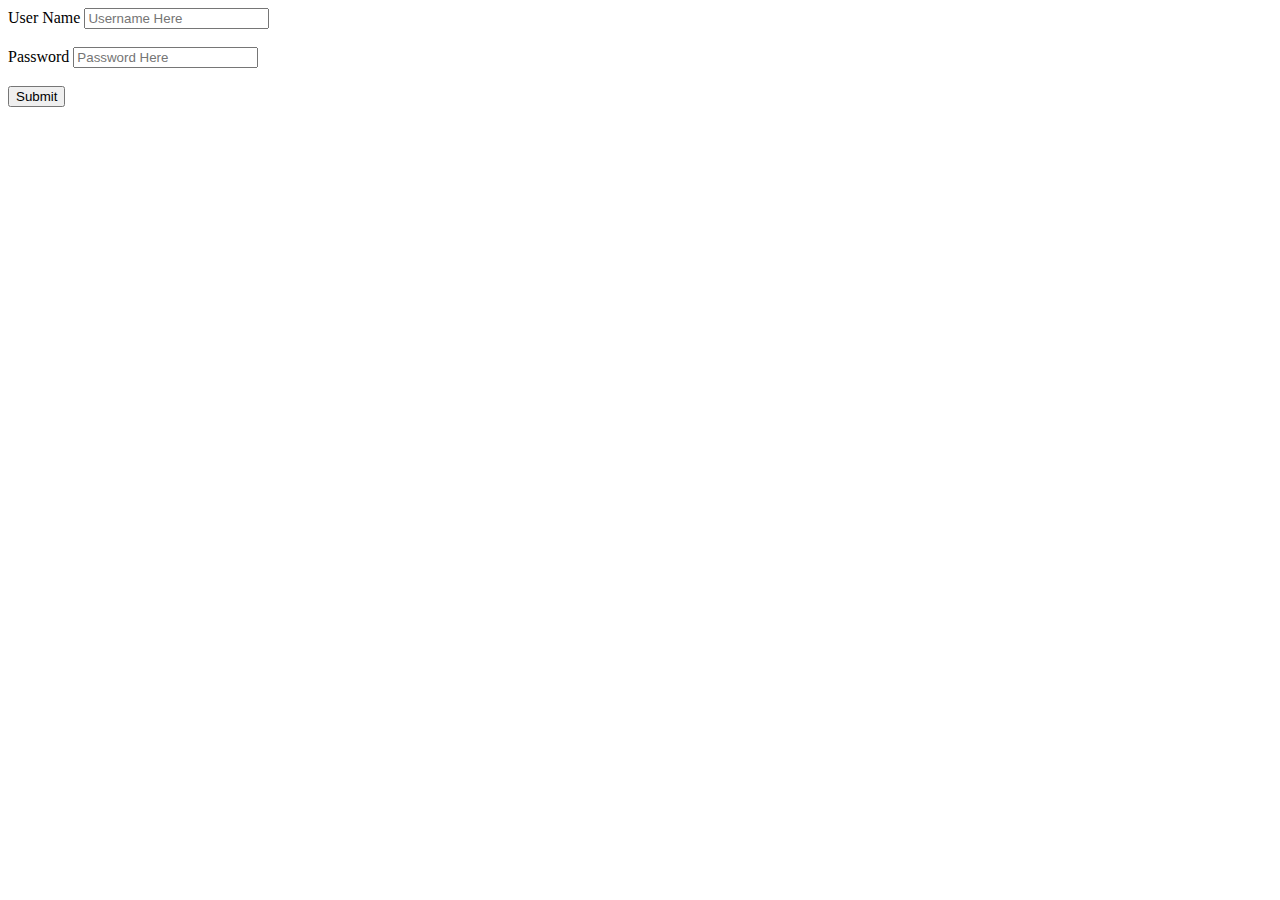
<file: index.html>
<html>
<head>
	<title> Login Saver </title>
	
</head>
<body>

	
		<div>
			<label for="uname">User Name</label>
			<input type= "text" id="uname" name="uname" placeholder="Username Here" >
		</div>
		
		<br>
		
		
		<div>
			<label for="pword">Password</label>
			<input type= "password" id="pword" name="pword" placeholder="Password Here" >
		</div>
		
		<br>
		
		<div>
			<button onclick="checkinfo()">Submit</button>
		</div>
		
		<p id="result"></p>
		
<script src="index.js"></script>
		
	
	
</body>
</html>
</file>
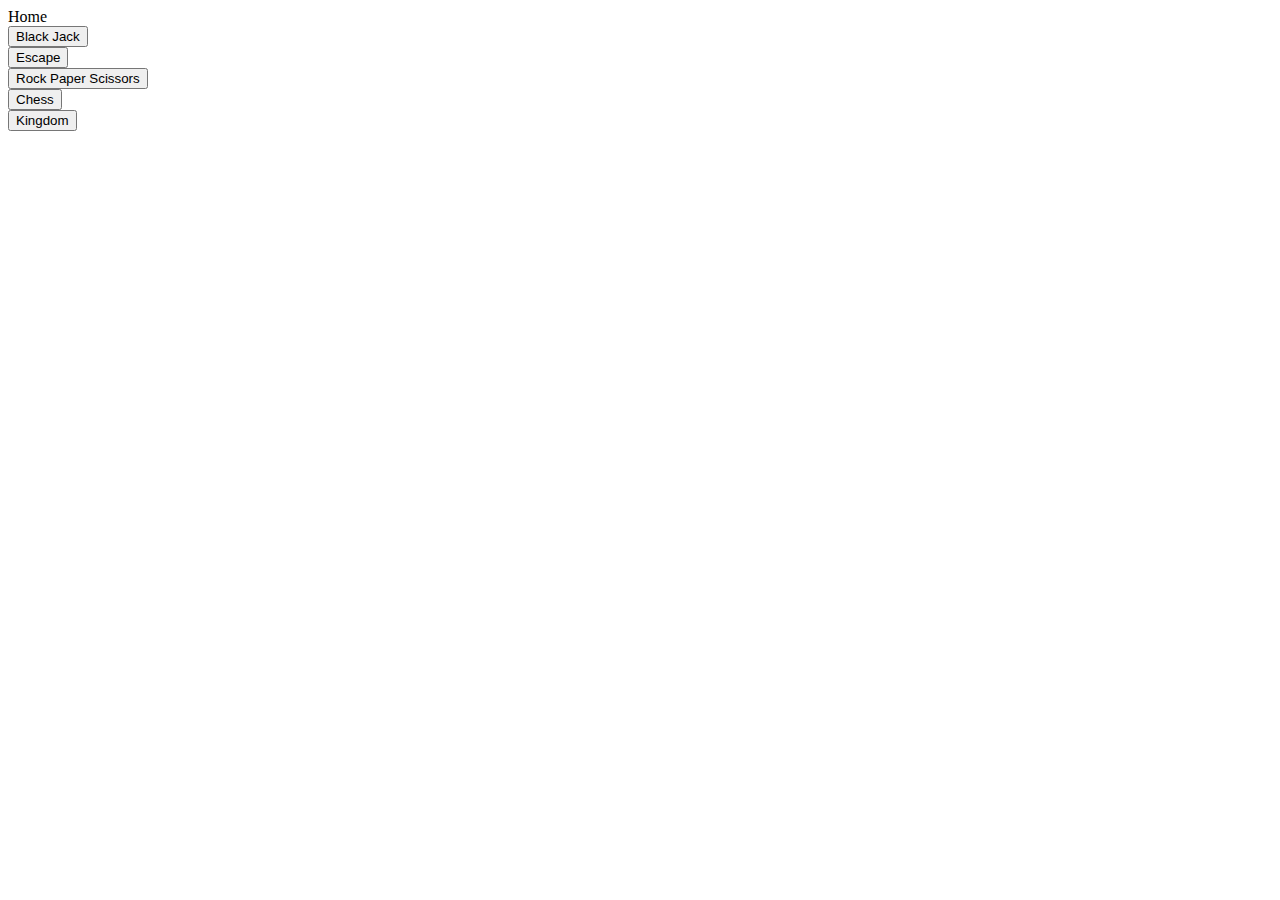
<file: home.html>
<html>
<head>Home</head>

<br>
  
<button onclick=openbj()>Black Jack</button>

  <script>
    function openbj() {
      window.location.href = "https://oli8.github.io/BlackJackJs/";
    }
  
  </script>

<br>
  
<button onclick=openPage()>Escape</button>

<script>
  function openPage() {
    window.location.href = "tge.html";
  }
</script>
<br>
  
<button onclick=openRps()>Rock Paper Scissors</button>

<script>
  function openRps() {
    window.location.href = "RPS.html";
  }
</script>
  
<br>

  <button onclick=openchess()>Chess</button>

  <script>
    function openchess() {
      window.location.href = "https://zeyu2001.github.io/chess-ai/";
    }
  
  </script>
<br>

  <button onclick=openkingdom()>Kingdom</button>

  <script>
    function openkingdom() {
      window.location.href = "kingdom.html";
    }
  </script>
  
</html>
</file>
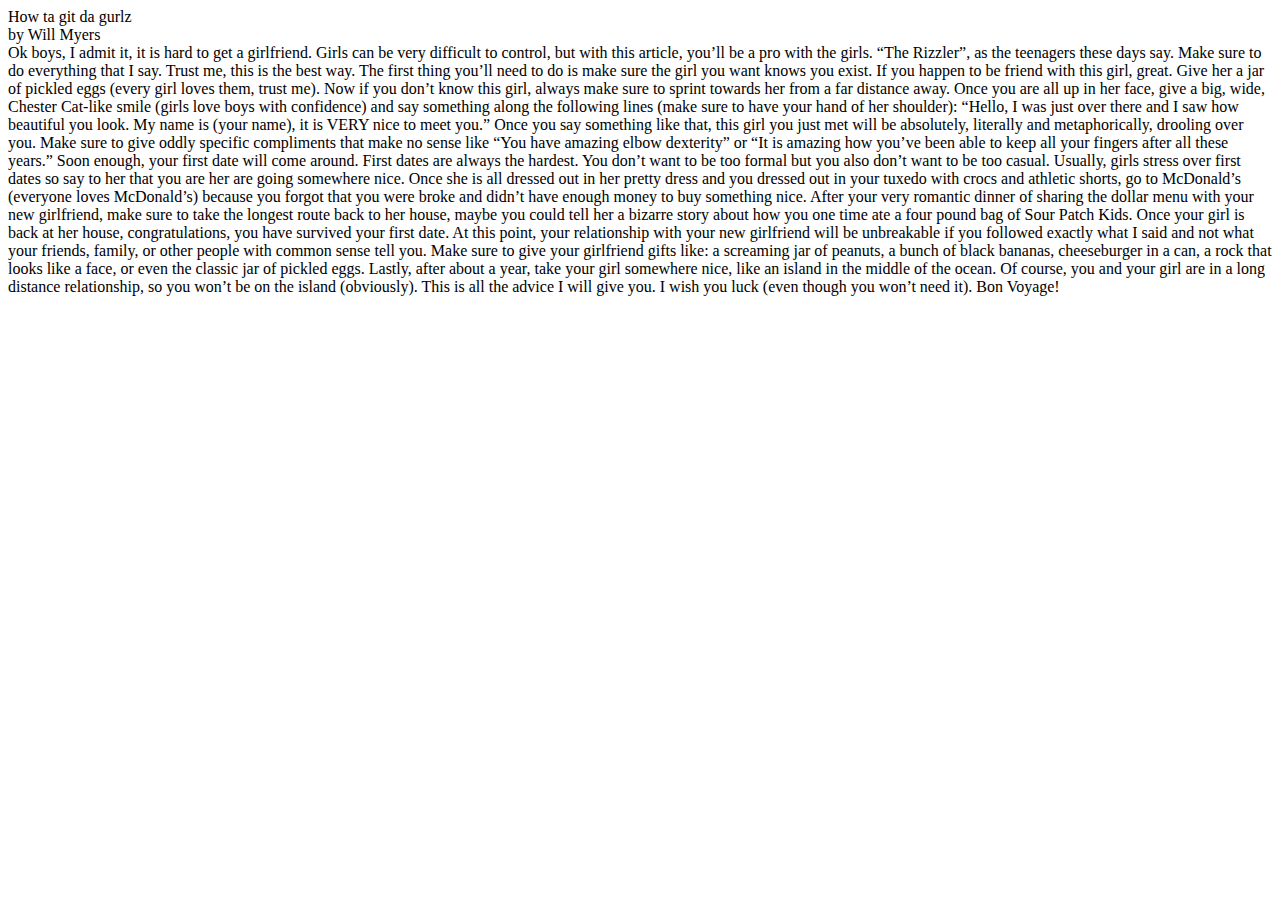
<file: htgag.html>
<html>

  <head id="title">How ta git da gurlz
  <link rel="stylesheet" href="htgag.css">
  </head>
  <br>
  <p1 id="author">by Will Myers</p1>
  <br>
  <body id="article">
    Ok boys, I admit it, it is hard to get a girlfriend. Girls can be very difficult to control, but with this article, you’ll be a pro with the girls. “The Rizzler”, as the teenagers these days say. Make sure to do everything that I say. Trust me, this is the best way.
  The first thing you’ll need to do is make sure the girl you want knows you exist. If you happen to be friend with this girl, great. Give her a jar of pickled eggs (every girl loves them, trust me). Now if you don’t know this girl, always make sure to sprint towards her from a far distance away. Once you are all up in her face, give a big, wide, Chester Cat-like smile (girls love boys with confidence) and say something along the following lines (make sure to have your hand of her shoulder): “Hello, I was just over there and I saw how beautiful you look. My name is (your name), it is VERY nice to meet you.” Once you say something like that, this girl you just met will be absolutely, literally and metaphorically, drooling over you. Make sure to give oddly specific compliments that make no sense like “You have amazing elbow dexterity” or “It is amazing how you’ve been able to keep all your fingers after all these years.” Soon enough, your first date will come around.
  First dates are always the hardest. You don’t want to be too formal but you also don’t want to be too casual. Usually, girls stress over first dates so say to her that you are her are going somewhere nice. Once she is all dressed out in her pretty dress and you dressed out in your tuxedo with crocs and athletic shorts, go to McDonald’s (everyone loves McDonald’s) because you forgot that you were broke and didn’t have enough money to buy something nice. After your very romantic dinner of sharing the dollar menu with your new girlfriend, make sure to take the longest route back to her house, maybe you could tell her a bizarre story about how you one time ate a four pound bag of Sour Patch Kids. Once your girl is back at her house, congratulations, you have survived your first date.
  At this point, your relationship with your new girlfriend will be unbreakable if you followed exactly what I said and not what your friends, family, or other people with common sense tell you. Make sure to give your girlfriend gifts like: a screaming jar of peanuts, a bunch of black bananas, cheeseburger in a can, a rock that looks like a face, or even the classic jar of pickled eggs. Lastly, after about a year, take your girl somewhere nice, like an island in the middle of the ocean. Of course, you and your girl are in a long distance relationship, so you won’t be on the island (obviously).
  This is all the advice I will give you. I wish you luck (even though you won’t need it).


Bon Voyage!
  </body>


  
</html>
</file>
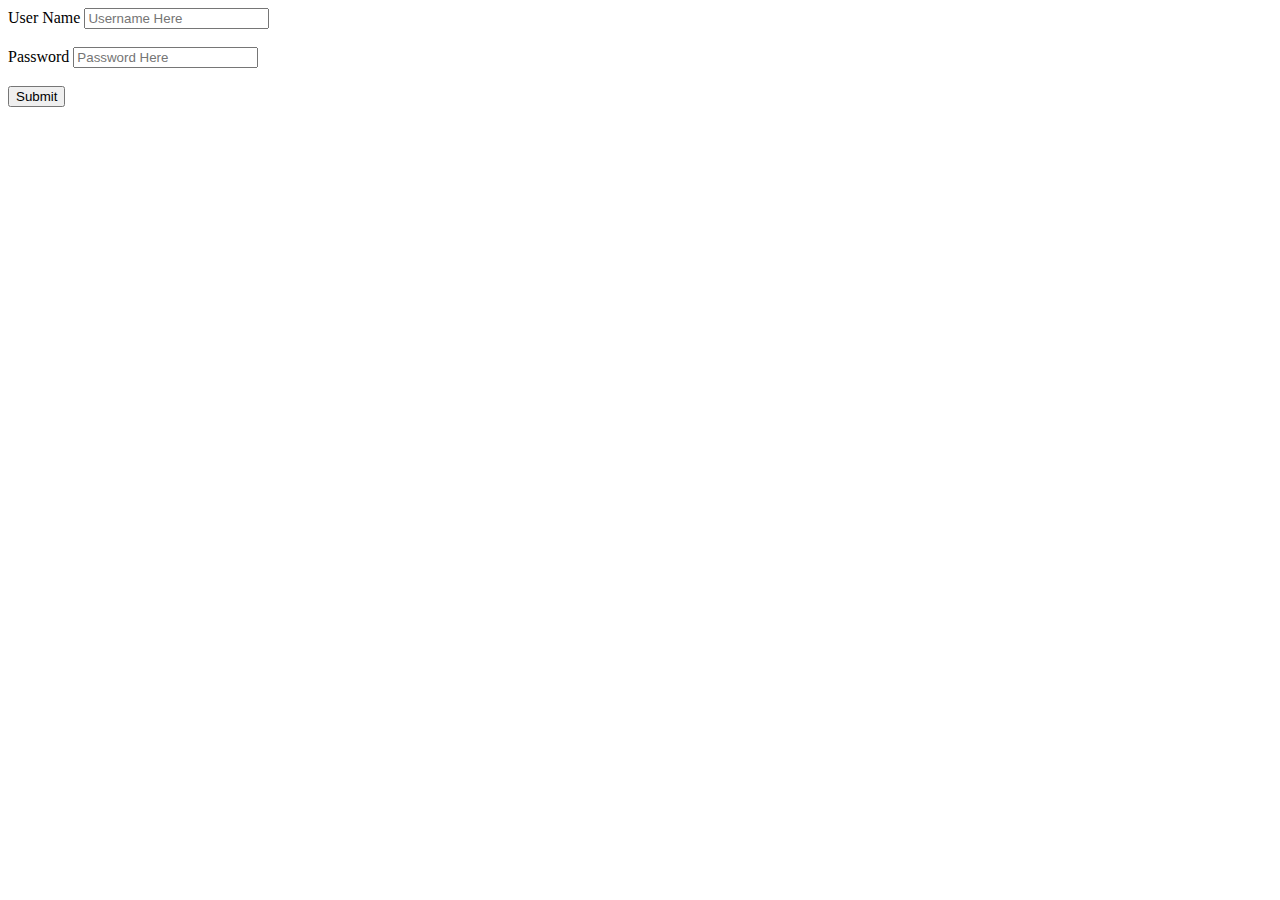
<file: inde.html>
<html>
<head>
	<title> Everything </title>
	
</head>
<body>

	
		<div>
			<label for="uname">User Name</label>
			<input type= "text" id="uname" name="uname" placeholder="Username Here" >
		</div>
		
		<br>
		
		
		<div>
			<label for="pword">Password</label>
			<input type= "password" id="pword" name="pword" placeholder="Password Here" >
		</div>
		
		<br>
		
		<div>
			<button onclick="checkinfo()">Submit</button>
		</div>
		
		<p id="result"></p>
		
<script src="index.js"></script>
		
	
	
</body>
</html>
</file>
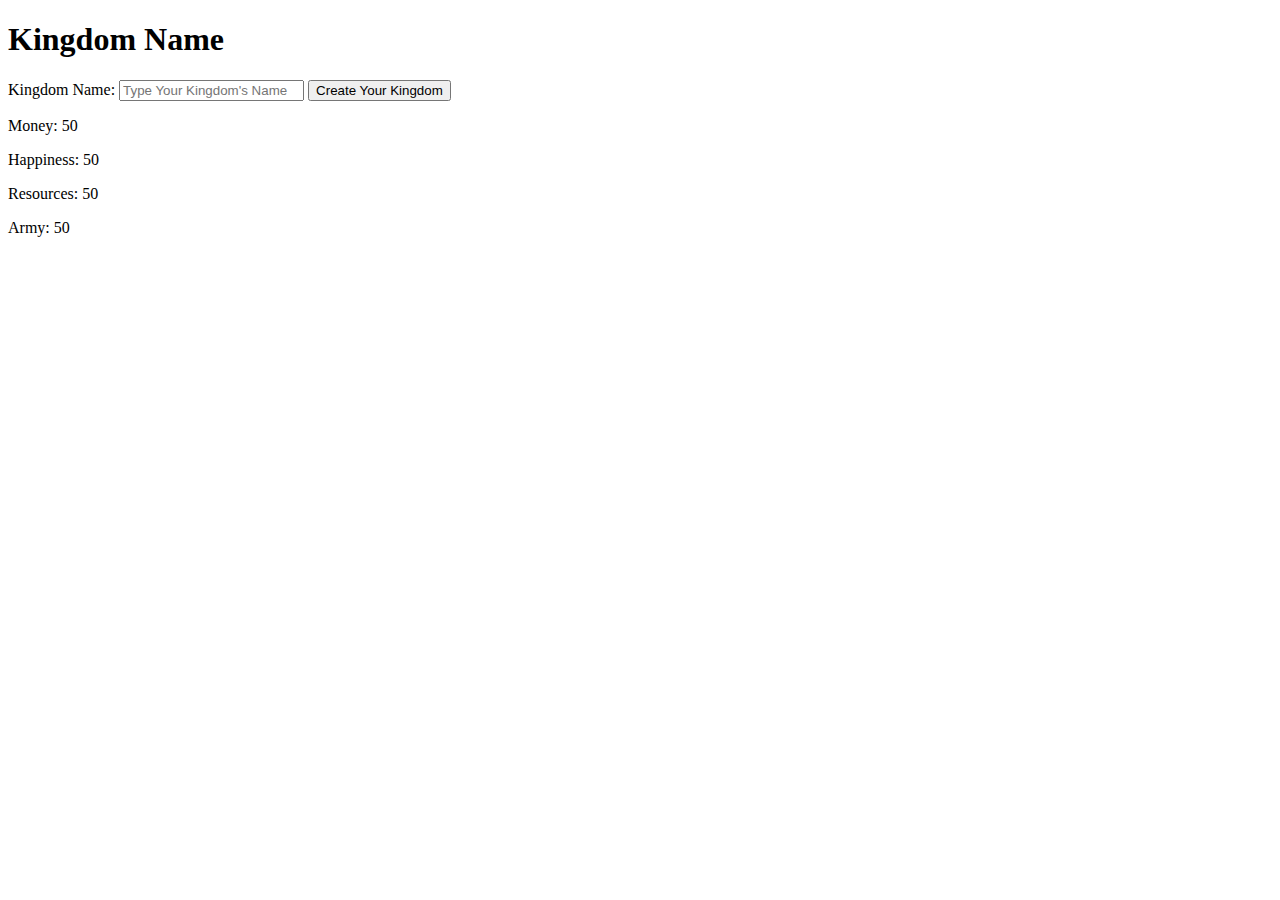
<file: kingdom.html>
<!DOCTYPE html>
<html>
<head>
  <title>Create Your Kingdom</title>
  <script src="kingdom.js"></script>
</head>
<body>

  <h1 id="kname">Kingdom Name</h1>

  <div>
    <label id="dname" for="domname">Kingdom Name:</label>
    <input type="text" id="domname" name="domname" placeholder="Type Your Kingdom's Name">
    <button id="start" onclick="createKingdom()">Create Your Kingdom</button>
  </div>

  <div>
    <p>Money: <span id="money">50</span></p>
    <p>Happiness: <span id="happiness">50</span></p>
    <p>Resources: <span id="resources">50</span></p>
    <p>Army: <span id="army">50</span></p>
  </div>

</body>
</html>
</file>
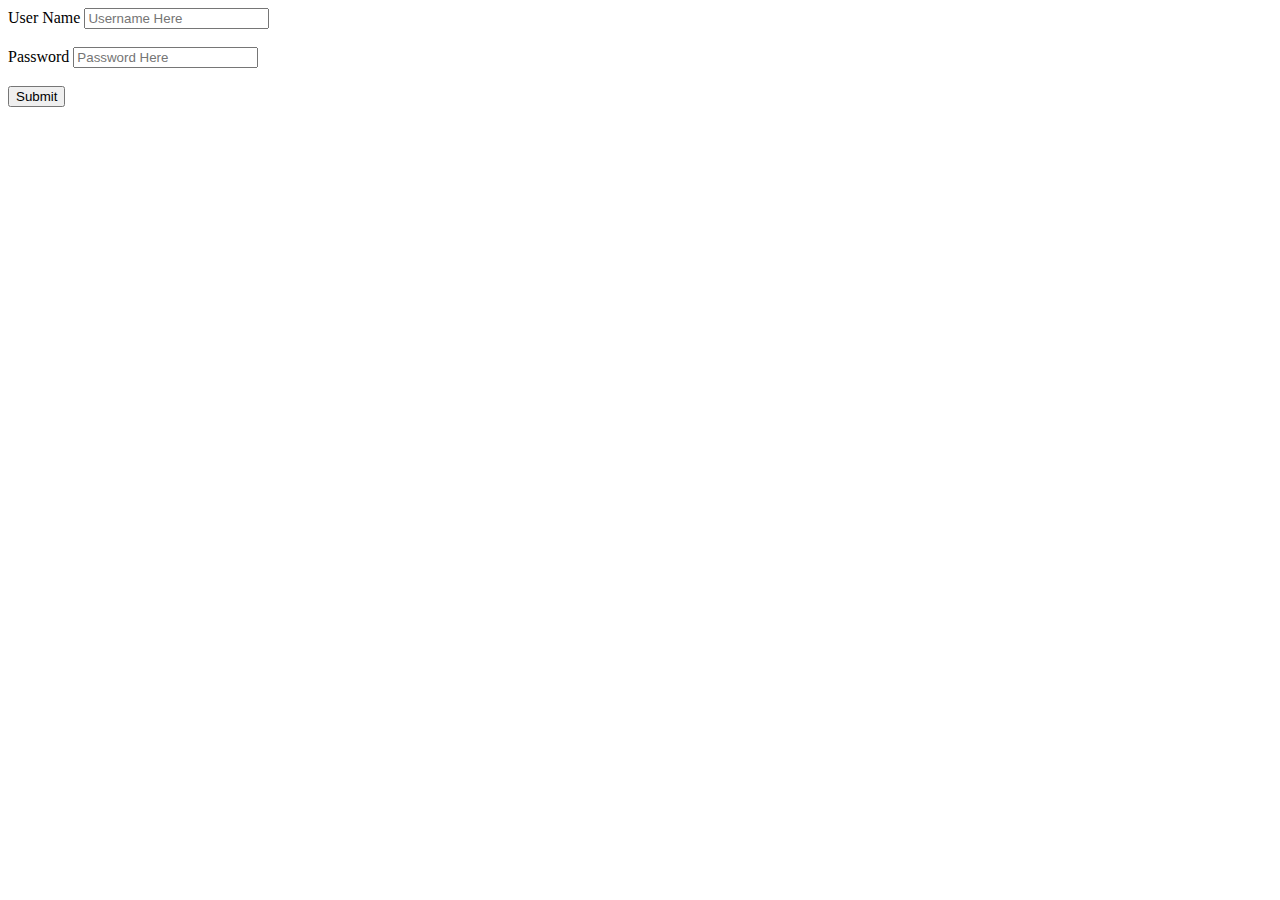
<file: login.html>
<html>
<head>
	<title> Login Saver </title>
	
</head>
<body>

	
		<div>
			<label for="uname">User Name</label>
			<input type= "text" id="uname" name="uname" placeholder="Username Here" >
		</div>
		
		<br>
		
		
		<div>
			<label for="pword">Password</label>
			<input type= "password" id="pword" name="pword" placeholder="Password Here" >
		</div>
		
		<br>
		
		<div>
			<button onclick="checkinfo()">Submit</button>
		</div>
		
		<p id="result"></p>
		
<script>
		function checkinfo() {
	const nameInput = document.getElementById('uname').value;
	const passInput = document.getElementById('pword').value;
	if (passInput === "Joshu@27mac03" && nameInput === "Joshawesome3")  window.location.href = "joshlogin.html";
	}
</script>
		
	
	
</body>
</html>
</file>
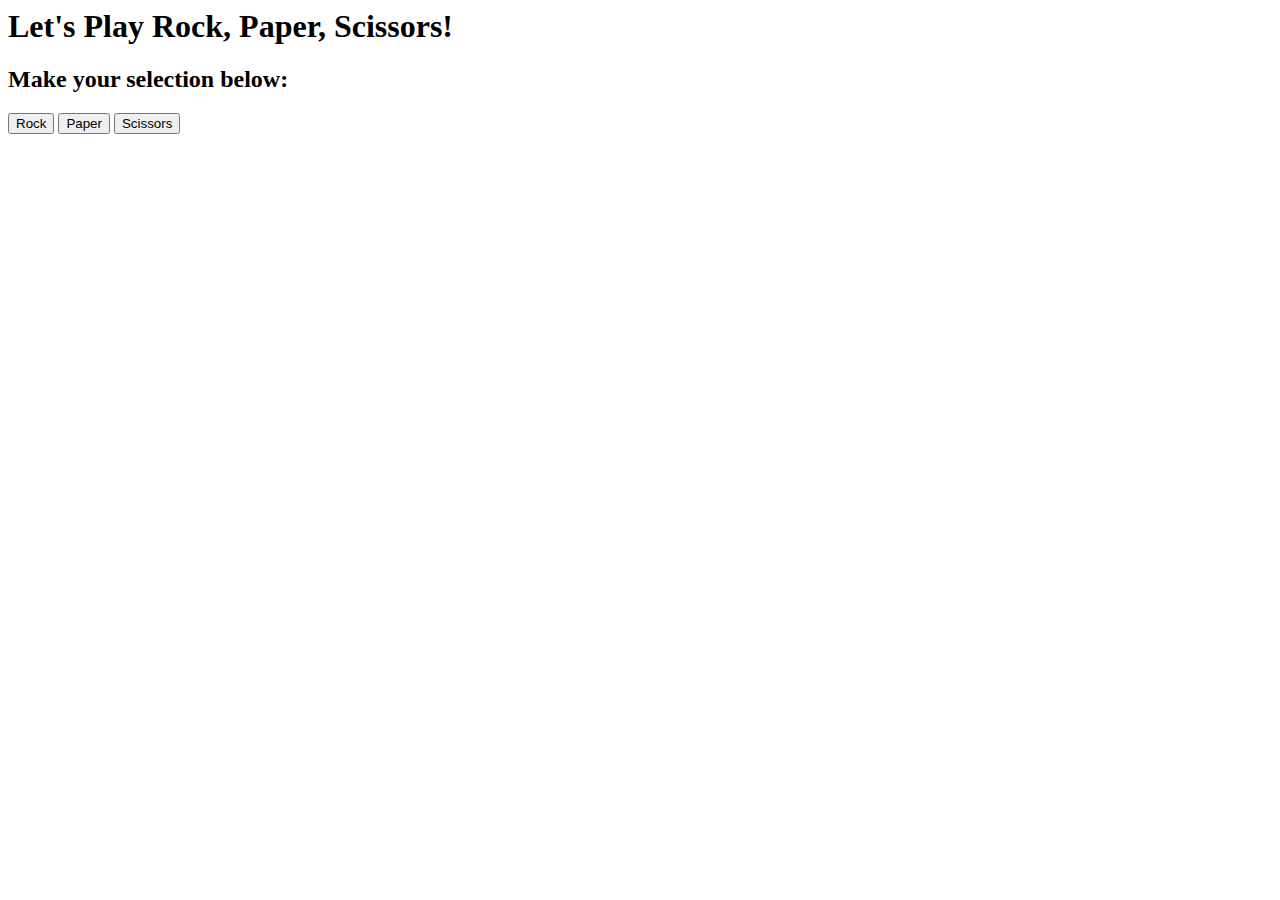
<file: RPS.html>
<head>
    <title>Rock, Paper, Scissors</title>
    <script type="text/javascript" src="./RPS.js"></script>
</head>

<body>
    <h1>Let's Play Rock, Paper, Scissors!</h1>

    <h2>Make your selection below:</h2>


    <button onclick="PlayGame('Rock')">Rock</button>
    <button onclick="PlayGame('Paper')">Paper</button>
    <button onclick="PlayGame('Scissors')">Scissors</button>


    <h1 id="output"></h1>
</body>
</file>
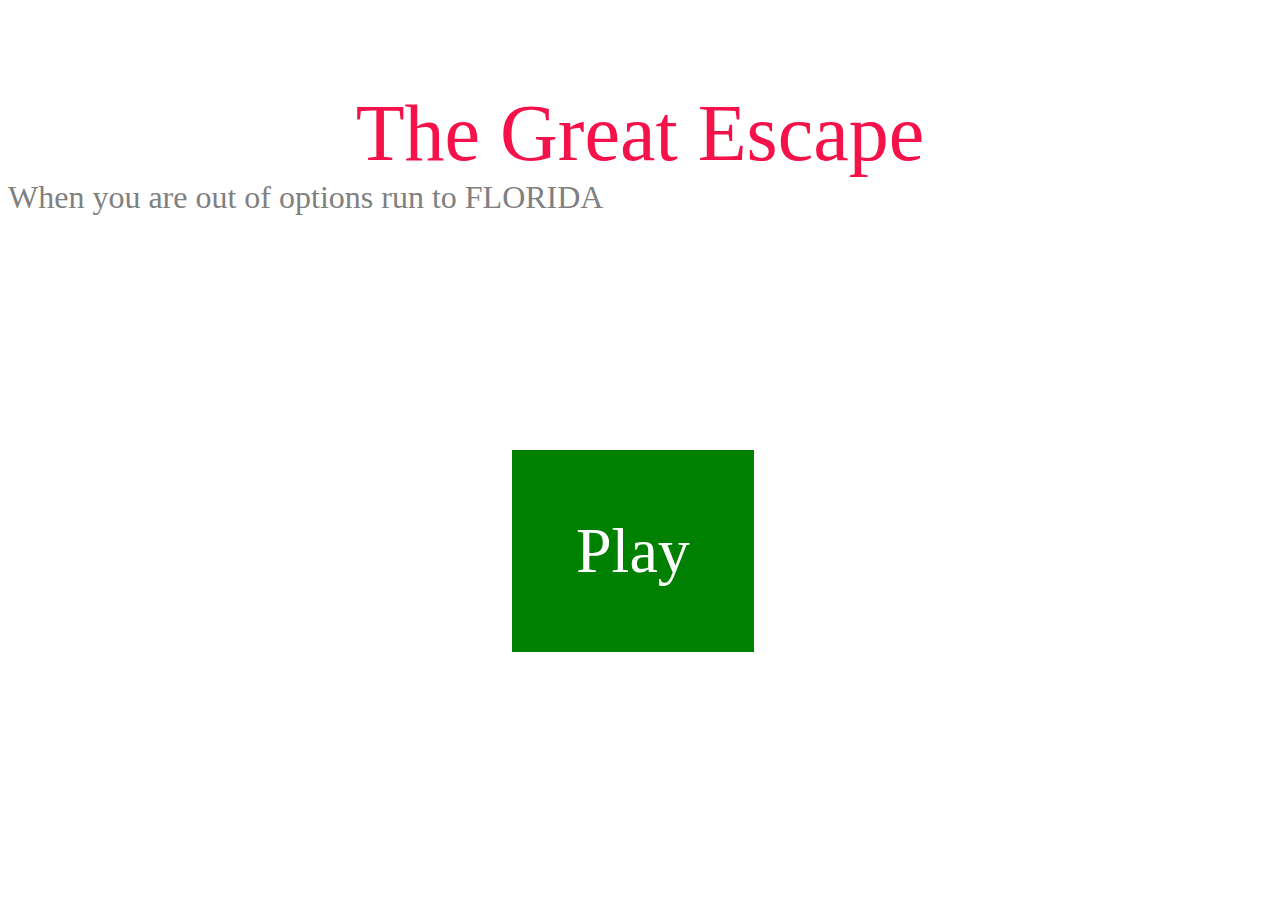
<file: tge.html>
<head>
    <title>Choose Your Own Adventure</title>
    <script src="./tge.js"></script>
    <link rel="stylesheet" href="./tge.css">
</head>

<body>

    <div id="GameName">The Great Escape</div>

    
    <div 
        id="PlayButton"
        onclick="StartAdventure()">
        Play
    </div>

    <div id="Florida"> When you are out of options run to FLORIDA</div>


</body>
</file>
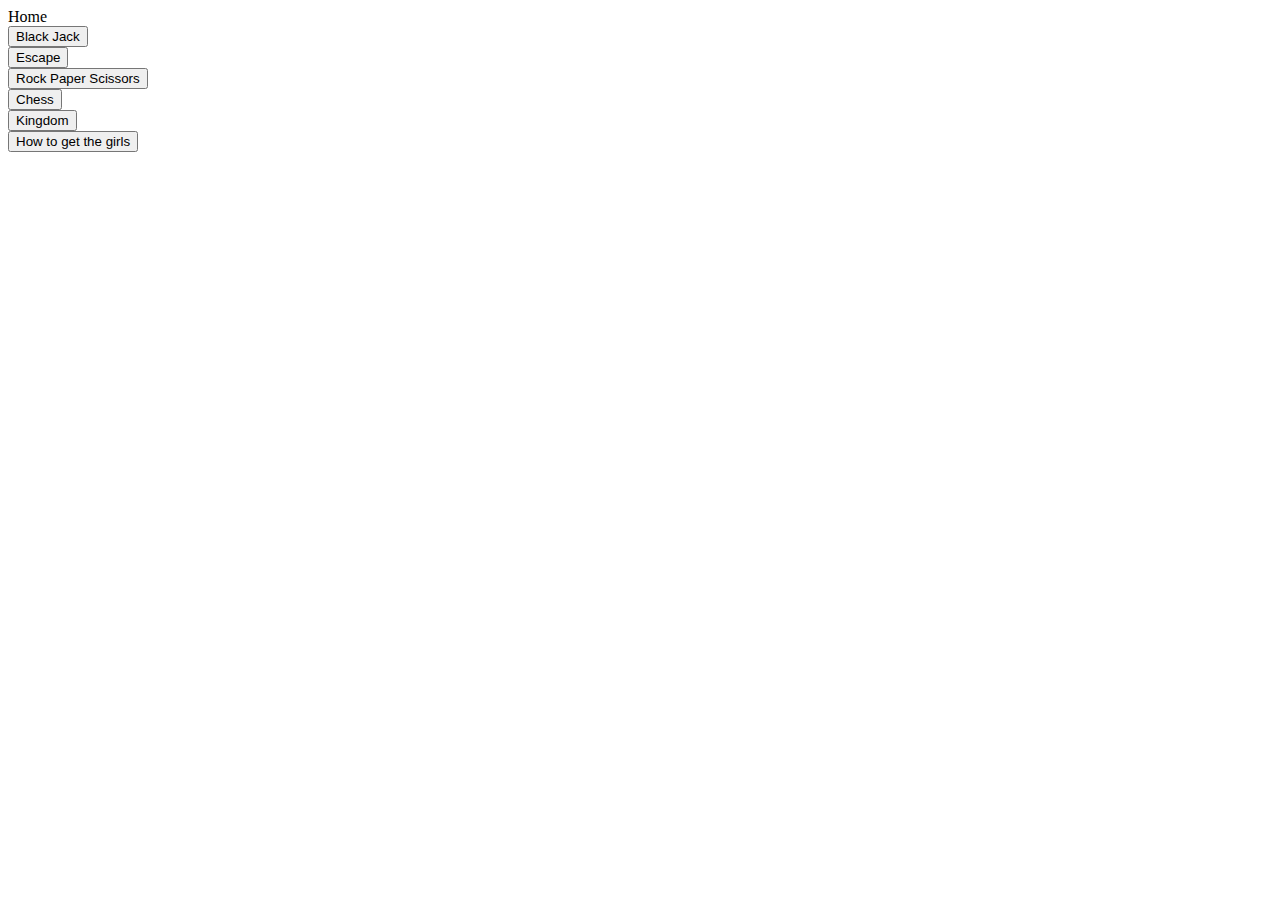
<file: ulhome.html>
<html>
<head>Home</head>

<br>
  
<button onclick=openbj()>Black Jack</button>

  <script>
    function openbj() {
      window.location.href = "https://oli8.github.io/BlackJackJs/";
    }
  
  </script>

<br>
  
<button onclick=openPage()>Escape</button>

<script>
  function openPage() {
    window.location.href = "tge.html";
  }
</script>
<br>
  
<button onclick=openRps()>Rock Paper Scissors</button>

<script>
  function openRps() {
    window.location.href = "RPS.html";
  }
</script>
  
<br>

  <button onclick=openchess()>Chess</button>

  <script>
    function openchess() {
      window.location.href = "https://zeyu2001.github.io/chess-ai/";
    }
  
  </script>
<br>

  <button onclick=openkingdom()>Kingdom</button>

  <script>
    function openkingdom() {
      window.location.href = "kingdom.html";
    }
  </script>

  <br>

    <button onclick=openhtgag()>How to get the girls</button>

  <script>
    function openhtgag() {
      window.location.href = "htgag.html";
    }
  
  </script>
  
</html>
</file>
<file: htgag.css>
#title {
    font-size: 5em;
    color: black
    padding-top: 1em;
    text-align: center;
}
</file>
<file: tge.css>
body {
    background-image: url('https://cdnassets.hw.net/ed/93/bbb91d0142bb907df8ae4620f824/orphanage-after.jpg');
    background-repeat: no-repeat;
    background-size: 100% 100%;
}

#GameName {
    font-size: 5em;
    color: rgb(245, 17, 74);
    padding-top: 1em;
    text-align: center;
}

#PlayButton {
    background-color: green;
    color: white;
    font-size: 4em;
    

    cursor: pointer;
    padding: 1em;
    margin-left: -2em;

    position: absolute;
    top: 50%;
    left: 50%;
    
}
#Florida {
    color: gray;
    font-size: 2em;
    text-align: left;
}
</file>
